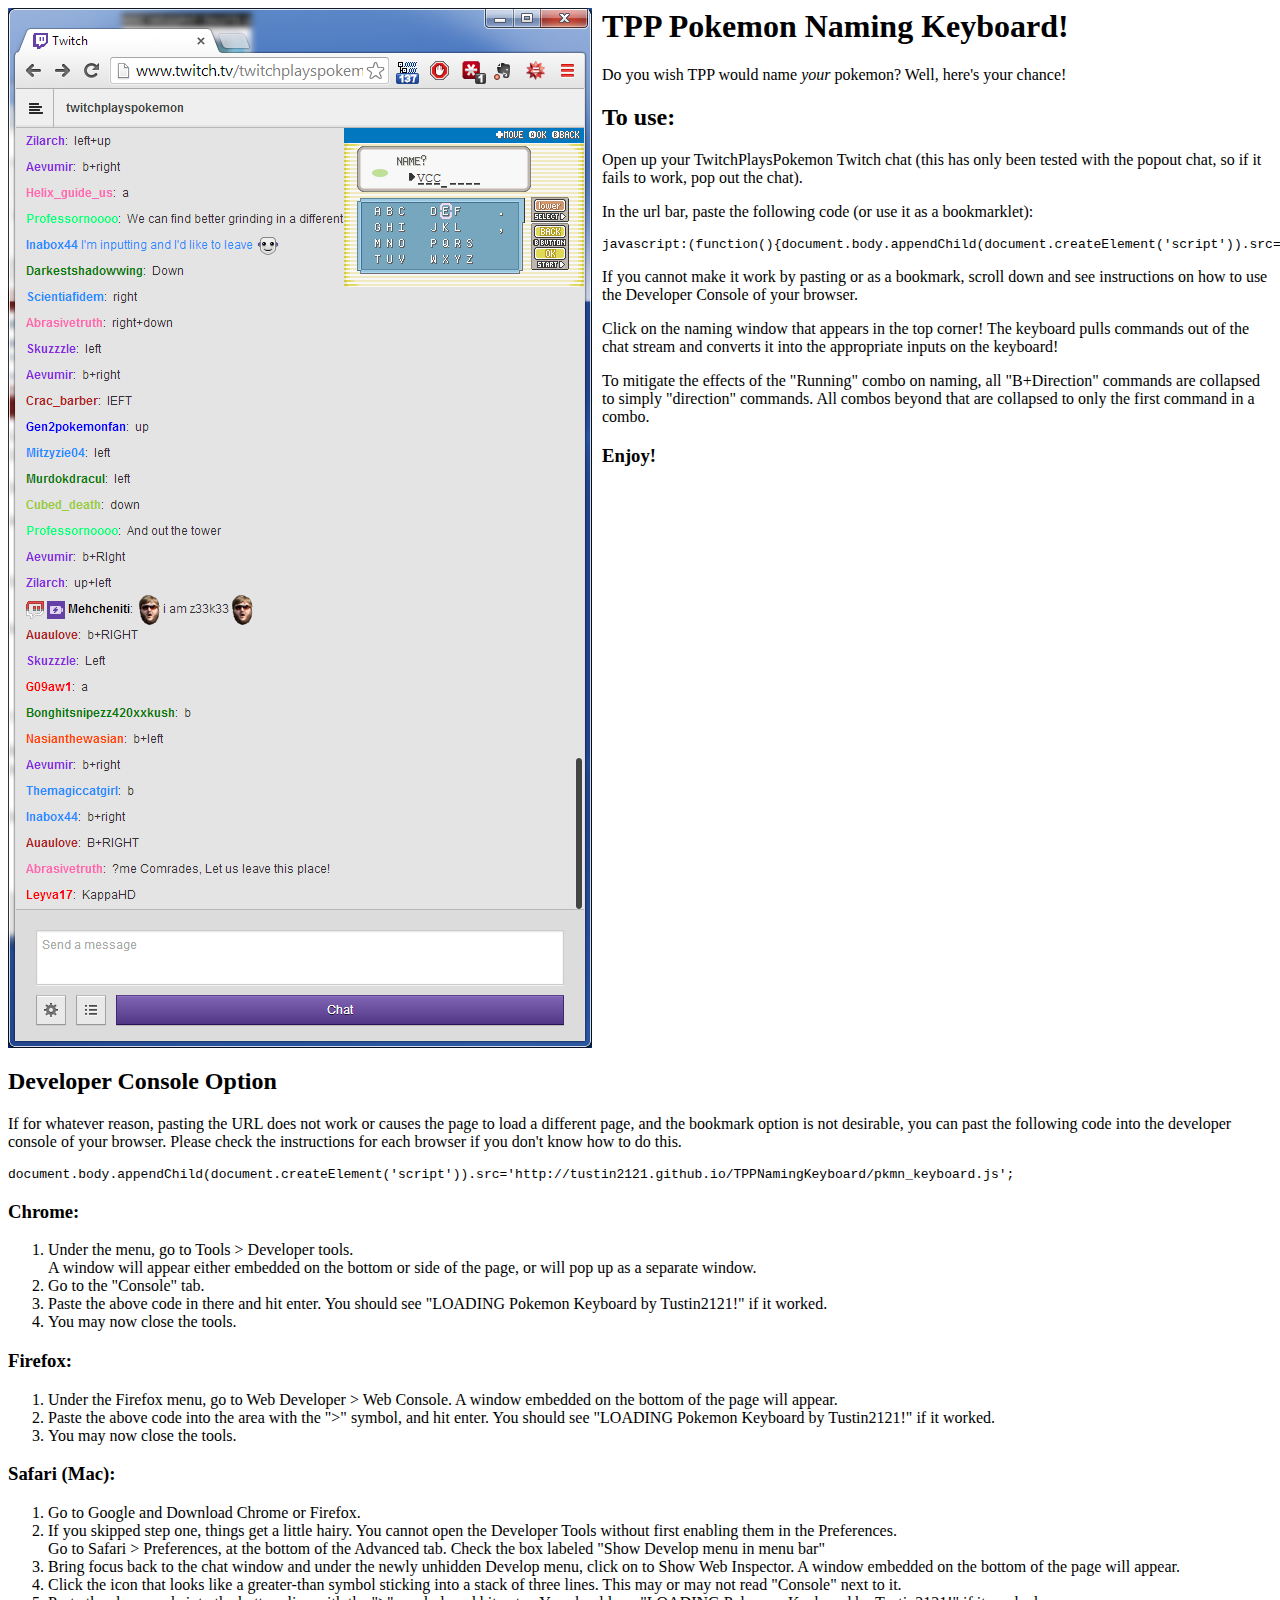
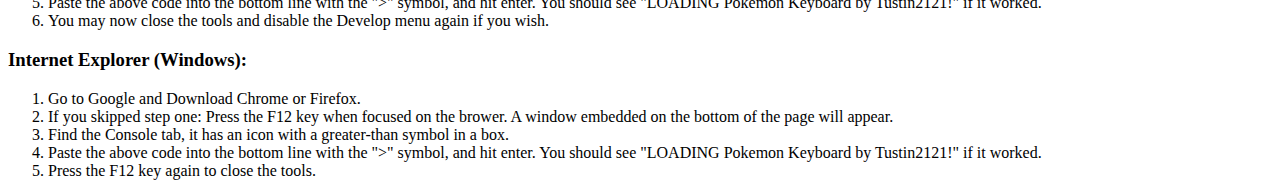
<file: index.html>
<html>
<head>
	<link rel='stylesheet' type='text/css' href='pkmn_keyboard.css'>
</head>
<body>
	<img src="preview.png" style="float:left; margin-right: 10px;">
	<h1>TPP Pokemon Naming Keyboard!</h1>
	<p>Do you wish TPP would name <em>your</em> pokemon? Well, here's your chance!</p>
	<h2>To use:</h2>
	<p>Open up your TwitchPlaysPokemon Twitch chat (this has only been tested with the popout chat, so if it fails to work, pop out the chat).</p>
	<p>In the url bar, paste the following code (or use it as a bookmarklet):</p>
	<pre>javascript:(function(){document.body.appendChild(document.createElement('script')).src='http://tustin2121.github.io/TPPNamingKeyboard/pkmn_keyboard.js';})();</pre>
	<p>If you cannot make it work by pasting or as a bookmark, scroll down and see instructions on how to use the Developer Console of your browser.</p>
<!--	<p>Or! Drag the following image onto the chat!</p>
	<a id="pkmnKeyboard" style="display:block;" href="javascript://(function(){document.body.appendChild(document.createElement('script')).src='http://tustin2121.github.io/TPPNamingKeyboard/pkmn_keyboard.js';})();"></a>-->
	<p>Click on the naming window that appears in the top corner! The keyboard pulls commands out of the chat stream and converts it into the appropriate inputs on the keyboard!</p>
	<p>To mitigate the effects of the "Running" combo on naming, all "B+Direction" commands are collapsed to simply "direction" commands. All combos beyond that are collapsed to only the first command in a combo.</p>
	<h3>Enjoy!</h3>
	
	<div style="clear:both;"></div>
	
	<h2>Developer Console Option</h2>
	<p>If for whatever reason, pasting the URL does not work or causes the page to load a different page, and the bookmark option is not desirable, you can past the following code into the developer console of your browser. Please check the instructions for each browser if you don't know how to do this.</p>
	<pre>document.body.appendChild(document.createElement('script')).src='http://tustin2121.github.io/TPPNamingKeyboard/pkmn_keyboard.js';</pre>
	
	<h3>Chrome:</h3>
	<ol>
		<li>Under the menu, go to Tools > Developer tools.<br/>
		A window will appear either embedded on the bottom or side of the page, or will pop up as a separate window.</li>
		<li>Go to the "Console" tab.</li>
		<li>Paste the above code in there and hit enter. You should see "LOADING Pokemon Keyboard by Tustin2121!" if it worked.</li>
		<li>You may now close the tools.</li>
	</ol>
	
	<h3>Firefox:</h3>
	<ol>
		<li>Under the Firefox menu, go to Web Developer > Web Console. A window embedded on the bottom of the page will appear.</li>
		<li>Paste the above code into the area with the ">" symbol, and hit enter. You should see "LOADING Pokemon Keyboard by Tustin2121!" if it worked.</li>
		<li>You may now close the tools.</li>
	</ol>
	
	<h3>Safari (Mac):</h3>
	<ol>
		<li>Go to Google and Download Chrome or Firefox.</li>
		<li>If you skipped step one, things get a little hairy. You cannot open the Developer Tools without first enabling them in the Preferences.<br/>Go to Safari > Preferences, at the bottom of the Advanced tab. Check the box labeled "Show Develop menu in menu bar"</li>
		<li>Bring focus back to the chat window and under the newly unhidden Develop menu, click on to Show Web Inspector. A window embedded on the bottom of the page will appear.</li>
		<li>Click the icon that looks like a greater-than symbol sticking into a stack of three lines. This may or may not read "Console" next to it.</li>
		<li>Paste the above code into the bottom line with the ">" symbol, and hit enter. You should see "LOADING Pokemon Keyboard by Tustin2121!" if it worked.</li>
		<li>You may now close the tools and disable the Develop menu again if you wish.</li>
	</ol>
	
	<h3>Internet Explorer (Windows):</h3>
	<ol>
		<li>Go to Google and Download Chrome or Firefox.</li>
		<li>If you skipped step one: Press the F12 key when focused on the brower. A window embedded on the bottom of the page will appear.</li>
		<li>Find the Console tab, it has an icon with a greater-than symbol in a box.</li>
		<li>Paste the above code into the bottom line with the ">" symbol, and hit enter. You should see "LOADING Pokemon Keyboard by Tustin2121!" if it worked.</li>
		<li>Press the F12 key again to close the tools.</li>
	</ol>
</body>
</html>
</file>
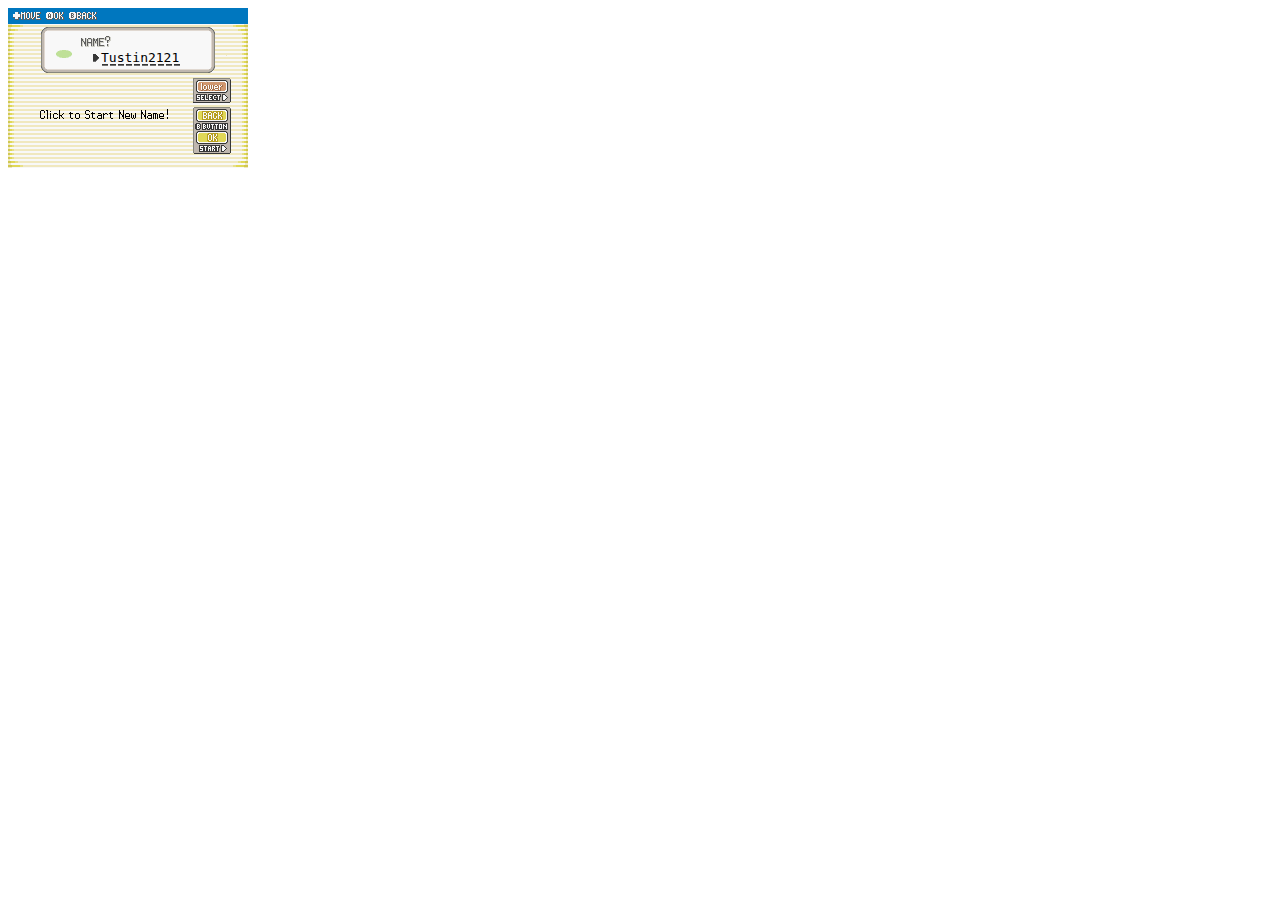
<file: textKeyboard.html>
<html>
<head>
	<link rel="stylesheet" type="text/css" href="pkmn_keyboard.css">
	<script src="http://ajax.googleapis.com/ajax/libs/jquery/2.1.0/jquery.min.js"></script>
	<script src="pkmn_keyboard.js"></script>
	<script>
	$(function(){
		$(document).keydown(function(e){
			switch (e.which) {
				case 37: //left
					__submitCommand("left"); break;
				case 38: //up
					__submitCommand("up"); break;
				case 39: //right
					__submitCommand("right"); break;
				case 40: //down
					__submitCommand("down"); break;
				case 65: //'a'
					__submitCommand("a"); break;
				case 66: //'b'
					__submitCommand("b"); break;
				case 13: //enter
				case 27: //esc
					__submitCommand("start"); break;
				case  8: //backspace
					__submitCommand("select"); break;
			}
		});
	});
	</script>
</head>
<body>
	<div id="pkmnKeyboard">
		
	</div>
</body>
</html>
</file>
<file: pkmn_keyboard.css>
/* CSS! */

#tustin-pkmnkb-container {
	float:right;
}

#pkmnKeyboard {
	position: relative;
	width: 240px; height:160px;
	background-image: url("http://tustin2121.github.io/TPPNamingKeyboard/KeyboardAtlas.png");
	/*background-size: 240px 160px;*/
	background-repeat: no-repeat;
	overflow: hidden;
}

#pkmnKeyboard .kb {
	position: absolute;
	width: 168px; height:76px;
	top: 171px; left:17px;
	z-index: 8;
	background-image: url("http://tustin2121.github.io/TPPNamingKeyboard/KeyboardAtlas.png");
	/*background-size: 168px 76px;*/
	background-repeat: no-repeat;
}

#pkmnKeyboard .kb.upper {
	background-position: -13px -162px;
}

#pkmnKeyboard .kb.lower {
	background-position: -13px -239px;
}

#pkmnKeyboard .kb.other {
	background-position: -13px -316px;
}

#pkmnKeyboard .carat {
	position: absolute;
	width: 8px; height: 5px;
	top: 162px; left: 3px;
	background-position: -3px -162px;
	background-image: url("http://tustin2121.github.io/TPPNamingKeyboard/KeyboardAtlas.png");
	/*background-size: 168px 76px;*/
	background-repeat: no-repeat;
}

#pkmnKeyboard .name-field {
	position: absolute;
	width: 96px; height: 13px;
	top: 42px; left: 93px;
	z-index: 2;
	font-family: monospace;
	font-size: 13px;
}

#pkmnKeyboard .select {
	position: absolute;
	width: 38px; height: 25px;
	top: 70px; left: 185px;
	background-position: -187px -162px;
	background-image: url("http://tustin2121.github.io/TPPNamingKeyboard/KeyboardAtlas.png");
	/*background-size: 168px 76px;*/
	background-repeat: no-repeat;
}

#pkmnKeyboard .select.lower {
	background-position: -187px -162px;
}
#pkmnKeyboard .select.upper {
	background-position: -187px -188px;
}
#pkmnKeyboard .select.other {
	background-position: -187px -214px;
}

/* Animated cursor using CSS ANIMATIONS!!! :D :D :D :D */
#pkmnKeyboard .cursor {
	position: absolute;
	z-index: 100;
	top: 30px; left:30px;
	width: 12px; height: 16px;
	background-image: url("http://tustin2121.github.io/TPPNamingKeyboard/KeyboardAtlas.png");
	/*background-size: 12px 16px;*/
	animation: CursorBlink 1s steps(3) infinite;
	-webkit-animation: CursorBlink 1s steps(3) infinite;
}

@keyframes CursorBlink {
	from { background-position: -184px -244px; }
	to   { background-position: -223px -244px; }
}

@-webkit-keyframes CursorBlink {
	from { background-position: -184px -244px; }
	to   { background-position: -223px -244px; }
}
</file>
